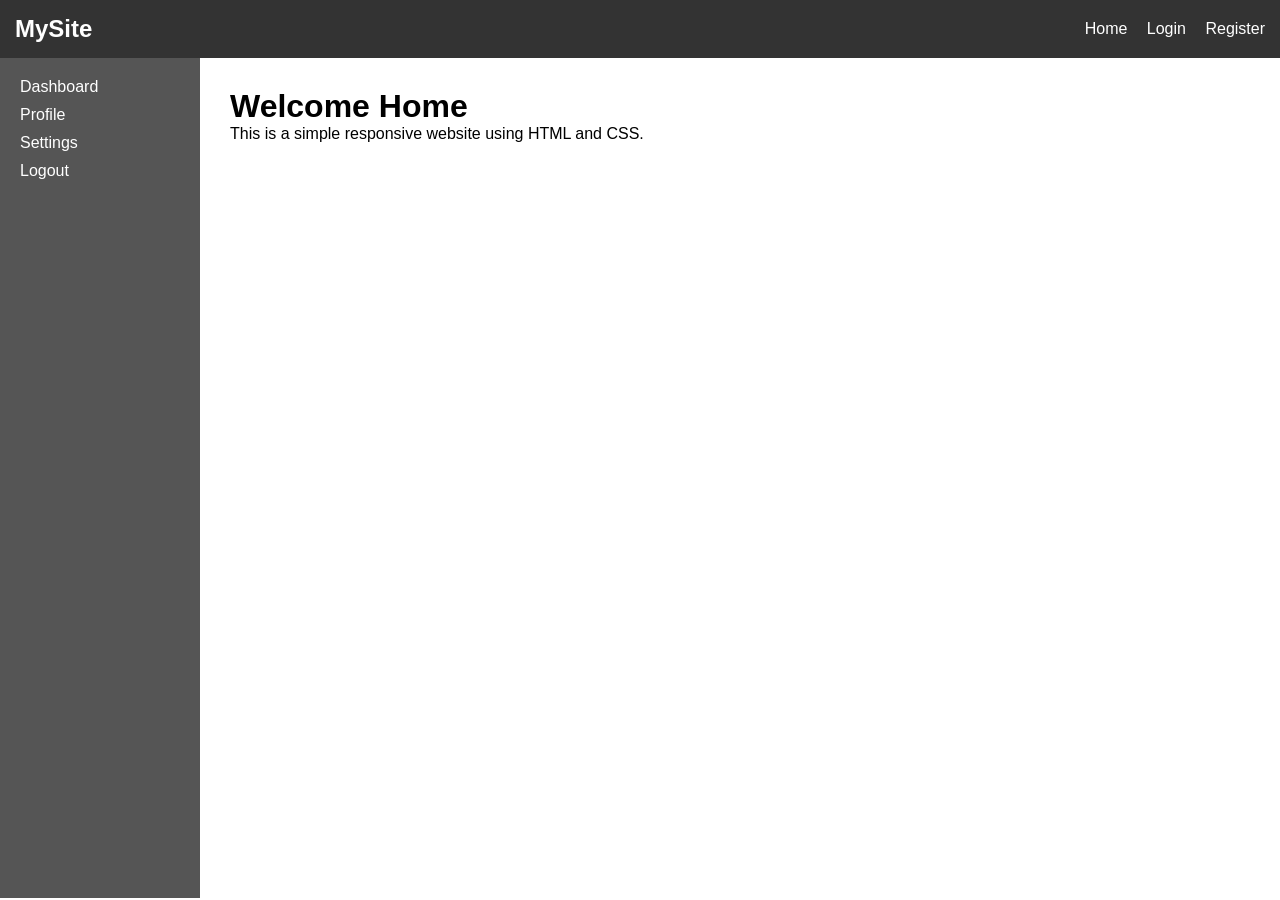
<file: index.html>
<!DOCTYPE html>
<html lang="en">
<head>
    <meta charset="UTF-8">
    <title>Home</title>
    <link rel="stylesheet" href="style.css">
</head>
<body>

<header class="navbar">
    <h2 class="logo">MySite</h2>
    <nav>
        <a href="home.html">Home</a>
        <a href="login.html">Login</a>
        <a href="register.html">Register</a>
    </nav>
</header>

<div class="container">
    <aside class="sidebar">
        <a href="#">Dashboard</a>
        <a href="#">Profile</a>
        <a href="#">Settings</a>
        <a href="#">Logout</a>
    </aside>

    <main class="content">
        <h1>Welcome Home</h1>
        <p>This is a simple responsive website using HTML and CSS.</p>
    </main>
</div>

</body>
</html>
</file>
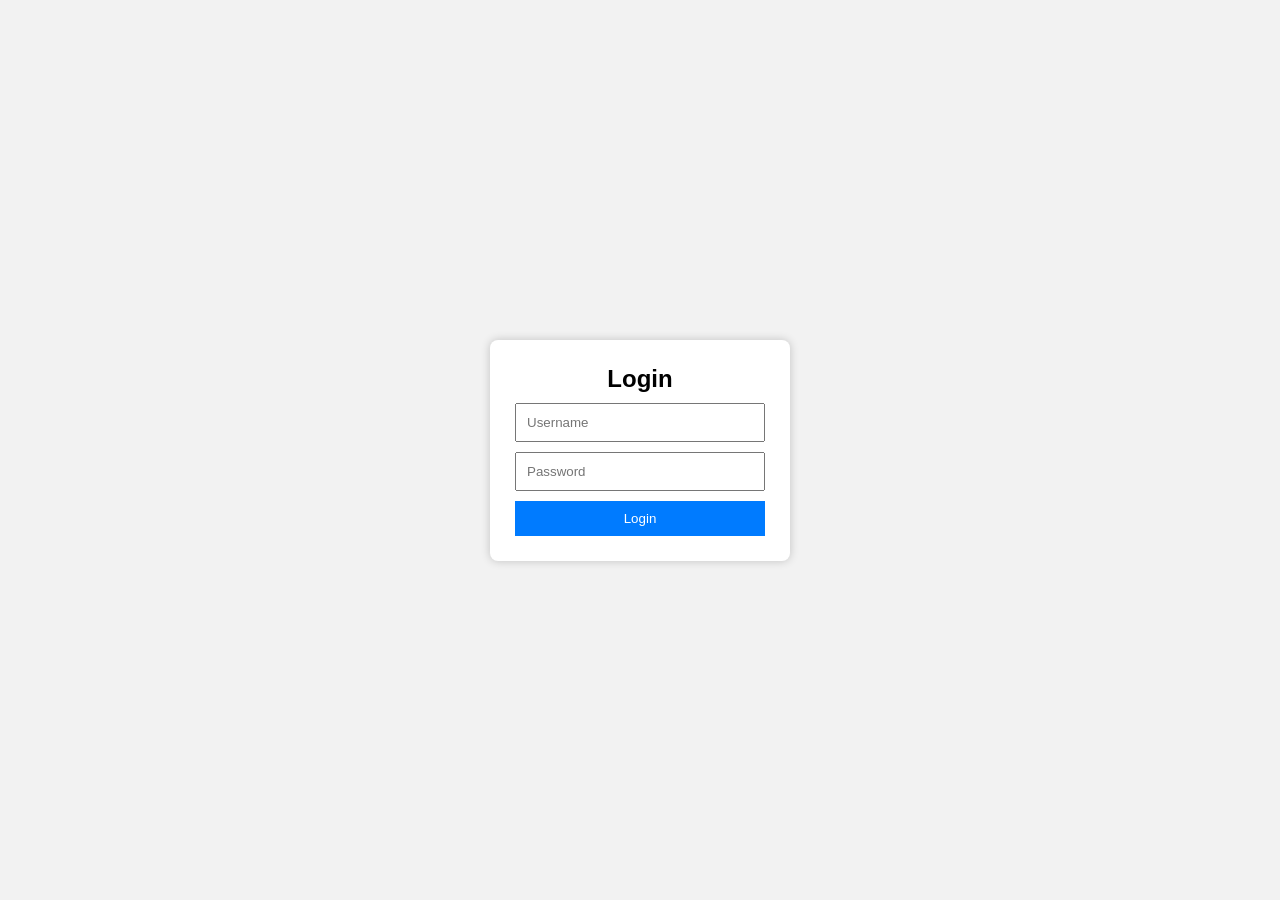
<file: login.html>
<!DOCTYPE html>
<html lang="en">
<head>
    <meta charset="UTF-8">
    <title>Login</title>
    <link rel="stylesheet" href="style.css">
</head>
<body class="center">

<form class="box">
    <h2>Login</h2>
    <input type="text" placeholder="Username" required>
    <input type="password" placeholder="Password" required>
    <button>Login</button>
</form>

</body>
</html>
</file>
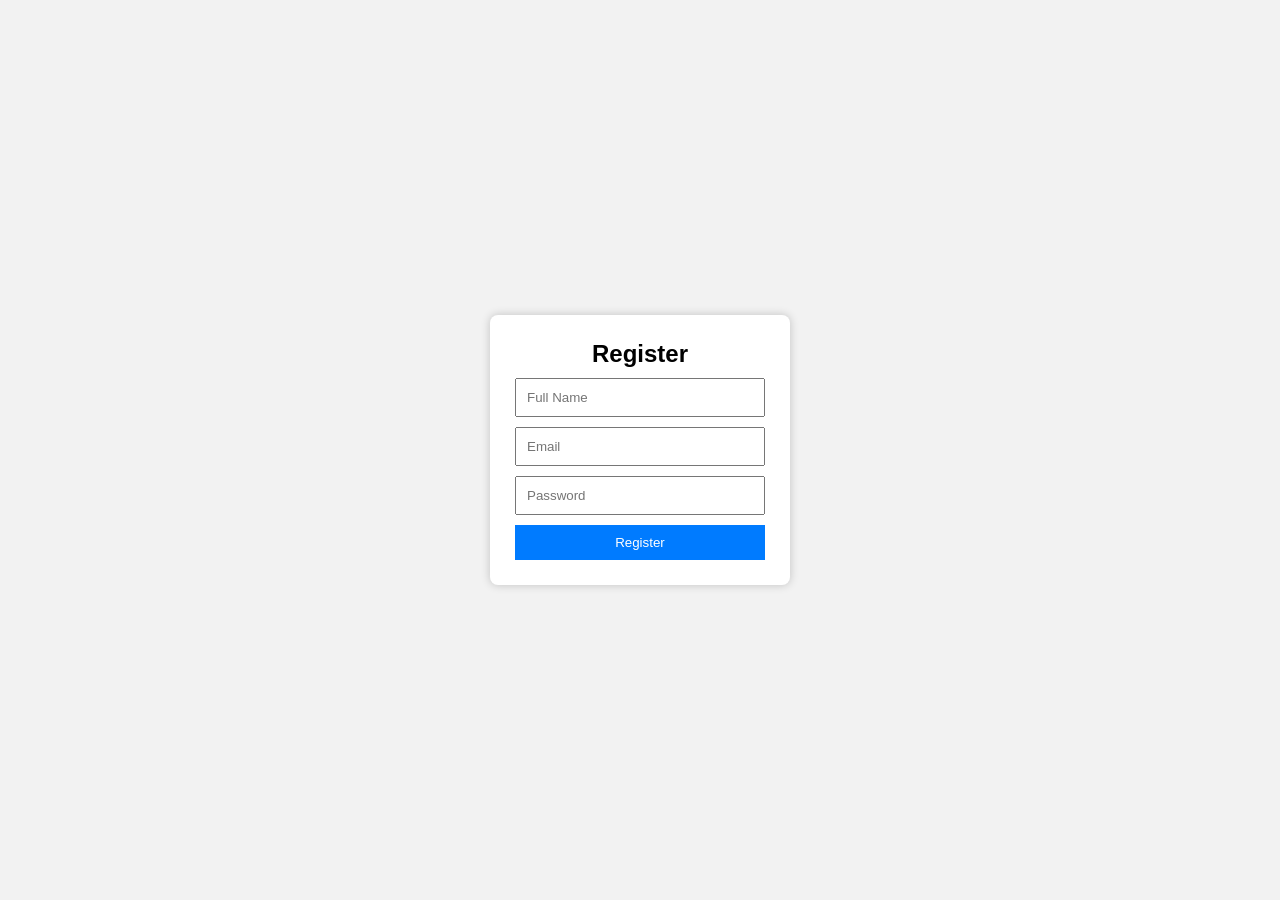
<file: register.html>
<!DOCTYPE html>
<html lang="en">
<head>
    <meta charset="UTF-8">
    <title>Register</title>
    <link rel="stylesheet" href="style.css">
</head>
<body class="center">

<form class="box">
    <h2>Register</h2>
    <input type="text" placeholder="Full Name" required>
    <input type="email" placeholder="Email" required>
    <input type="password" placeholder="Password" required>
    <button>Register</button>
</form>

</body>
</html>
</file>
<file: style.css>
* {
    margin: 0;
    padding: 0;
    box-sizing: border-box;
    font-family: Arial, sans-serif;
}

/* CENTER FOR LOGIN & REGISTER */
.center {
    height: 100vh;
    display: flex;
    justify-content: center;
    align-items: center;
    background: #f2f2f2;
}

.box {
    background: white;
    padding: 25px;
    width: 300px;
    border-radius: 8px;
    box-shadow: 0 0 10px rgba(0,0,0,0.2);
    text-align: center;
}

.box input, .box button {
    width: 100%;
    padding: 10px;
    margin-top: 10px;
}

.box button {
    background: #007bff;
    color: white;
    border: none;
    cursor: pointer;
}

/* NAVBAR */
.navbar {
    background: #333;
    color: white;
    padding: 15px;
    display: flex;
    justify-content: space-between;
    align-items: center;
}

.navbar a {
    color: white;
    margin-left: 15px;
    text-decoration: none;
}

/* LAYOUT */
.container {
    display: flex;
    min-height: calc(100vh - 60px);
}

/* SIDEBAR */
.sidebar {
    width: 200px;
    background: #555;
    padding: 20px;
}

.sidebar a {
    display: block;
    color: white;
    margin-bottom: 10px;
    text-decoration: none;
}

/* CONTENT */
.content {
    flex: 1;
    padding: 30px;
}

/* 📱 MEDIA QUERY */
@media (max-width: 768px) {
    .container {
        flex-direction: column;
    }

    .sidebar {
        width: 100%;
        display: flex;
        justify-content: space-around;
    }

    .navbar {
        flex-direction: column;
        text-align: center;
    }
}
</file>
